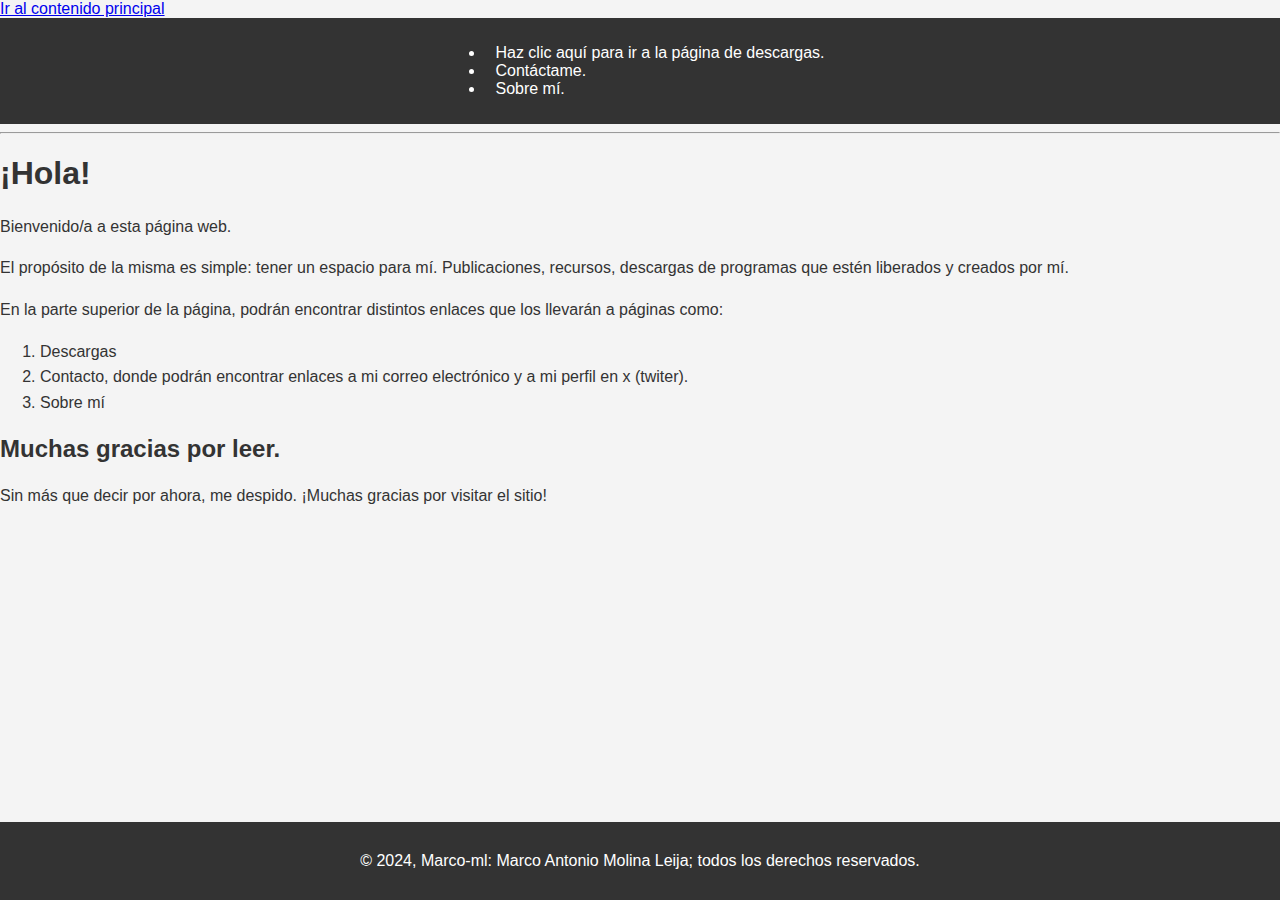
<file: index.html>
<!DOCTYPE html>
<html>
<head> 
    <link rel="stylesheet" href="style.css">
    <meta charset="utf-8" />
    <script type="text/javascript">
    function ShowAlert() {
        alert("Información: el contenido no está disponible por el momento. intenta nuevamente más tarde. si el problema persiste, comunícate con el desarrollador");
        return false;
    }
    </script>
    <title>Marco-ml</title>
</head>
<body>
    <a href="#principal">Ir al contenido principal</a>
    <nav aria-label="enlaces principales">
    <ul>
	
        <li> <a href="descargas.html" onclick="return ShowAlert();">Haz clic aquí para ir a la página de descargas.</a></li>
        <li> <a href="contacto.html">Contáctame.</a></li>
        <li> <a href="about.html" onclick="return ShowAlert();">Sobre mí.</a></li>
    </nav>
    <hr>
    <h1 id="principal">¡Hola!</h1>
    <p>Bienvenido/a a esta página web.</p>
    <p>El propósito de la misma es simple: tener un espacio para mí. Publicaciones, recursos, descargas de programas que estén liberados y creados por mí.</p>
    <p>En la parte superior de la página, podrán encontrar distintos enlaces que los llevarán a páginas como:</p>
    <ol>
        <li>Descargas</li>
        <li>Contacto, donde podrán encontrar enlaces a mi correo electrónico y a mi perfil en x (twiter).</li>
        <li>Sobre mí</li>
    </ol>
    <h2>Muchas gracias por leer.</h2>
    <p>Sin más que decir por ahora, me despido. ¡Muchas gracias por visitar el sitio!</p>
    <footer>
        <p>© 2024, Marco-ml: Marco Antonio Molina Leija; todos los derechos reservados.</p>
    </footer>
</body>
</html>
</file>
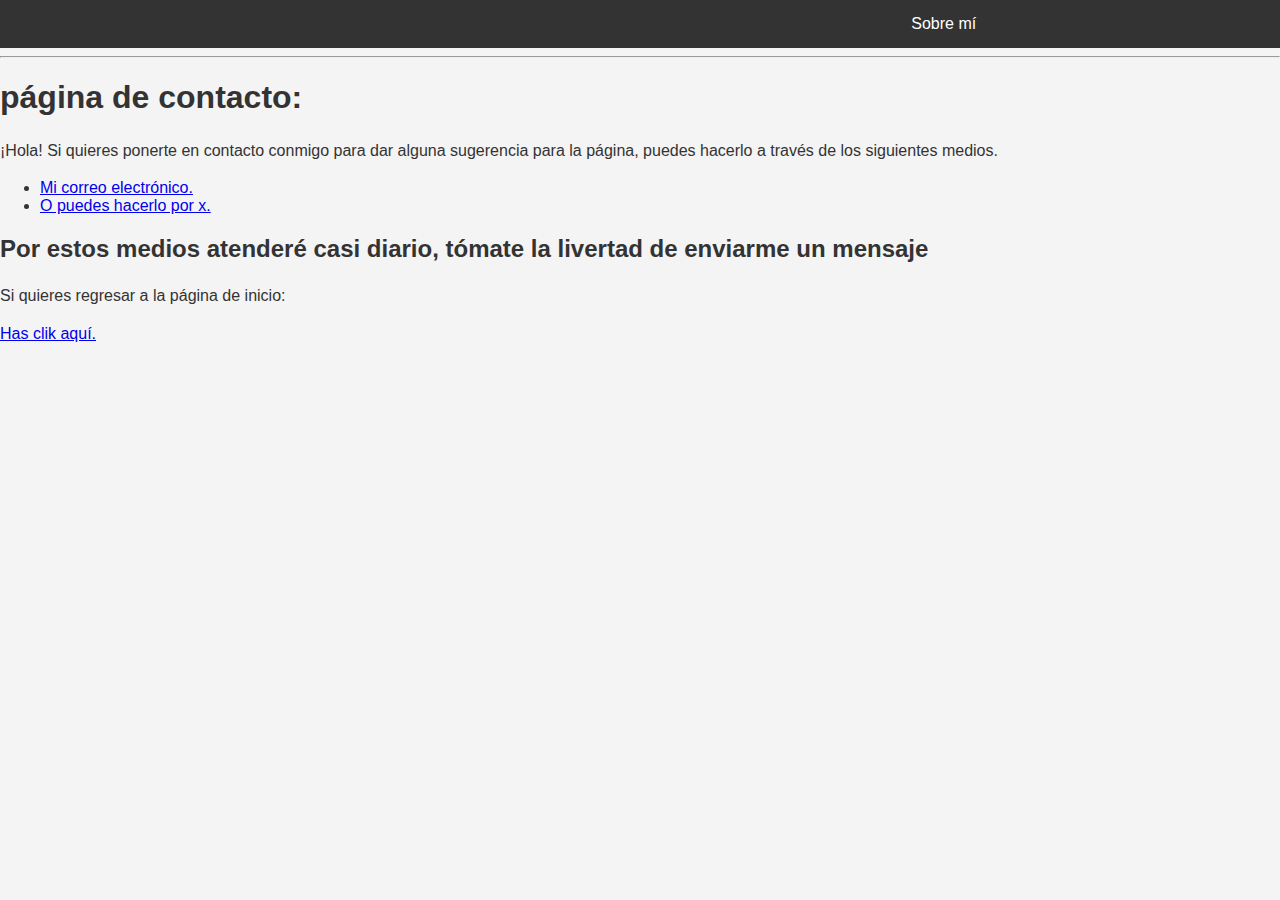
<file: contacto.html>
<!DOCTYPE html>
<html>
<head>
	<link rel="stylesheet" href="style.css">
	<meta charset="utf-8" />
	<title>Página de contacto.</title>
	<script type="text/javascript">
		function ShowAlert(){
			alert("Información: por el momento, la página solicitada no está disponible, inténtalo nuevamente más tarde. Si el problema persiste, comunícate con el desarrollador");
			return false;
			}
			</script>
</head>
<body>
    <nav>
        <a href="descargas.html"onclick="return ShowAlert();"Haz clic aquí para ir a la página de descargas.</a>
        <a href="about.html"onclick="return ShowAlert();">Sobre mí</a>
    </nav>
	<hr>
	<h1>página de contacto:</h1>
	<p>¡Hola! Si quieres ponerte en contacto conmigo para dar alguna sugerencia para la página, puedes hacerlo a través de los siguientes medios.</p>
	<ul>
		<li><a href="mailto:marcomolinaleija@hotmail.com" >Mi correo electrónico.</a> </li>
		<li> <a href="https://x.com/marco_mlj">O puedes hacerlo por x.</a> </li>
		</ul>
	<h2>Por estos medios atenderé casi diario, tómate la livertad de enviarme un mensaje</h2>
	<p>Si quieres regresar a la página de inicio:</p>
	<a href="index.html" >Has clik aquí.</a>
	</body>
	</html>
</file>
<file: style.css>
/* Estilo General */
body {
    font-family: Arial, sans-serif;
    margin: 0;
    padding: 0;
    background-color: #f4f4f4;
    color: #333;
}

/* Navegación */
nav {
    background-color: #333;
    color: #fff;
    display: flex;
    justify-content: space-around;
    padding: 10px 0;
}

nav a {
    color: #fff;
    text-decoration: none;
    padding: 5px 10px;
}

nav a:hover {
    background-color: #555;
}

/* Encabezados */
h1, h2 {
    color: #333;
}

/* Contenido */
p, ol {
    line-height: 1.6;
}

footer {
    background-color: #333;
    color: #fff;
    text-align: center;
    padding: 10px 0;
    position: fixed;
    bottom: 0;
    width: 100%;
}
</file>
